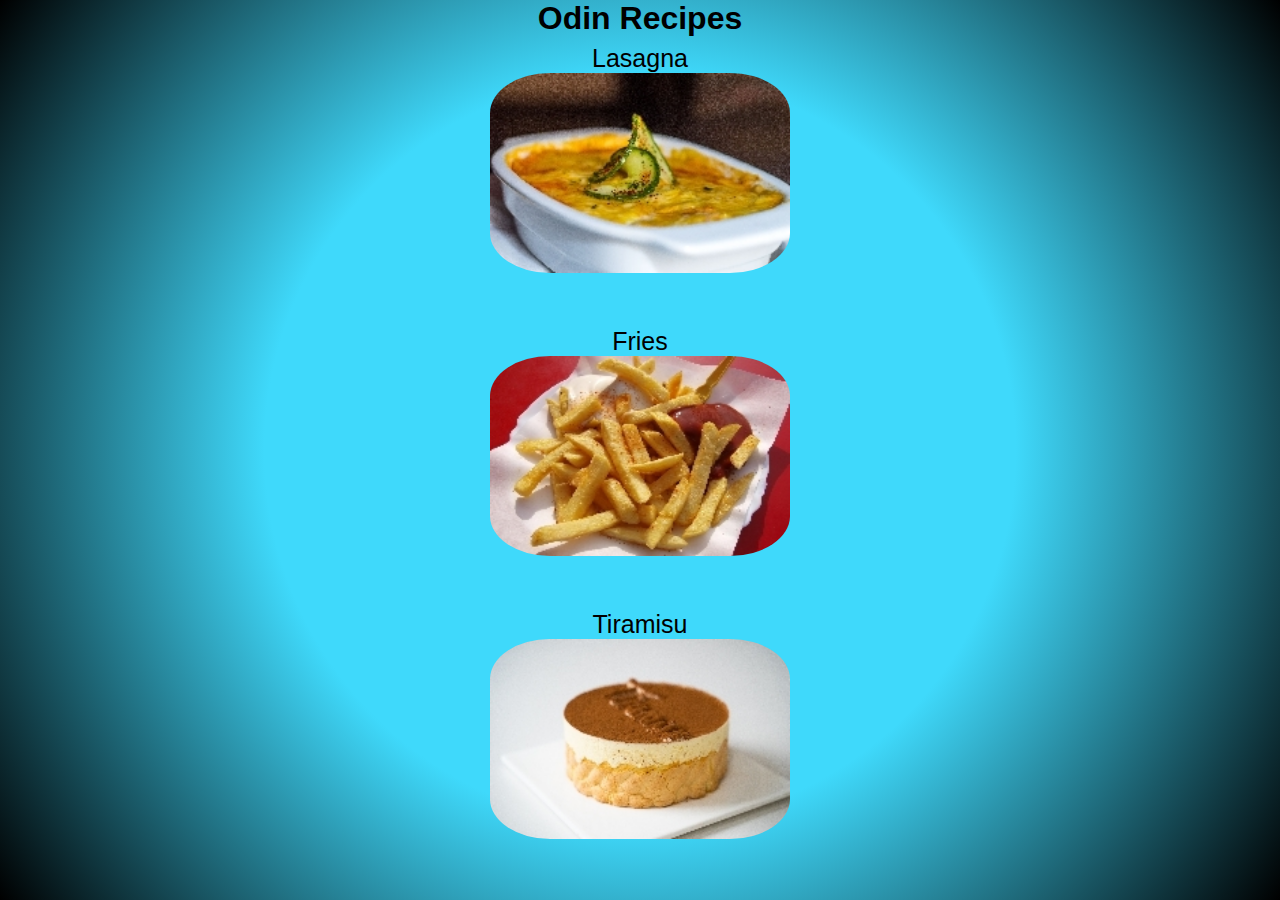
<file: index.html>
<!DOCTYPE html>
<html lang="en">
  <head>
    <meta charset="UTF-8">
    <title>RecipeApp</title>
    <link rel="stylesheet" href="styles.css">
  </head>
  <body>
    <div class="page">
        <h1 class="title">Odin Recipes</h1>   
        <div class="container">
            <div class="recipe">
                <h3>Lasagna</h3>
                <a href="./recipes/lasagna.html">
                    <img src="./images/lasagna.jpg" alt="">
                </a>
            </div>
            <div class="recipe">
                <h3>Fries</h3>
                <a href="./recipes/fries.html">
                    <img src="./images/fries.jpg" alt="fries">
                </a>
            </div>
            <div class="recipe">
            <h3>Tiramisu</h3>
            <a href="./recipes/tiramisu.html">
                <img src="./images/tiramisu.jpg" alt="tiramisu">
            </a> 
            </div>
        </div>
    </div>
  </body>
</html>
</file>
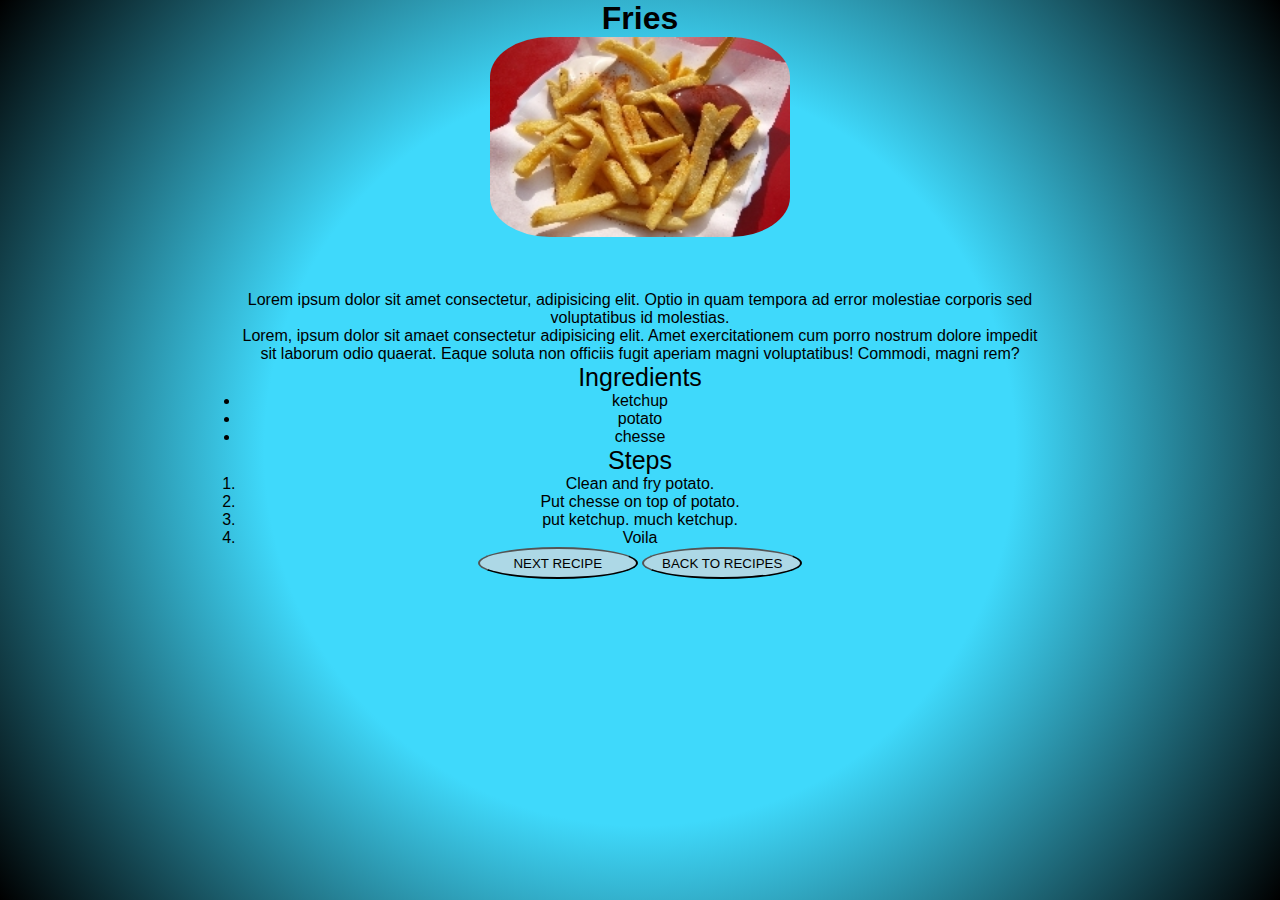
<file: recipes/fries.html>
<!DOCTYPE html>
<html lang="en">
  <head>
    <meta charset="UTF-8">
    <title>Fries</title>
    <link rel="stylesheet" href="../styles.css">
  </head>
  <body>
    <h1>Fries</h1>  
    <img src="../images/fries.jpg" alt="no fries">
    <p>Lorem ipsum dolor sit amet consectetur, adipisicing elit. Optio in quam tempora ad error molestiae corporis sed voluptatibus id molestias.</p>
    <p>Lorem, ipsum dolor sit amaet consectetur adipisicing elit. Amet exercitationem cum porro nostrum dolore impedit sit laborum odio quaerat. Eaque soluta non officiis fugit aperiam magni voluptatibus! Commodi, magni rem?</p>
    <h3>Ingredients</h3>
    <ul>
      <li>ketchup</li>
      <li>potato</li>
      <li>chesse</li>
    </ul>
    <h3>Steps</h3>
    <ol>
      <li>Clean and fry potato.</li>
      <li>Put chesse on top of potato.</li>
      <li>put ketchup. much ketchup.</li>
      <li>Voila</li>
    </ol>
    <button onclick="window.location.href='./tiramisu.html'">NEXT RECIPE</button>
    <button onclick="window.location.href='../index.html'">BACK TO RECIPES</button>
  </body>
</html>
</file>
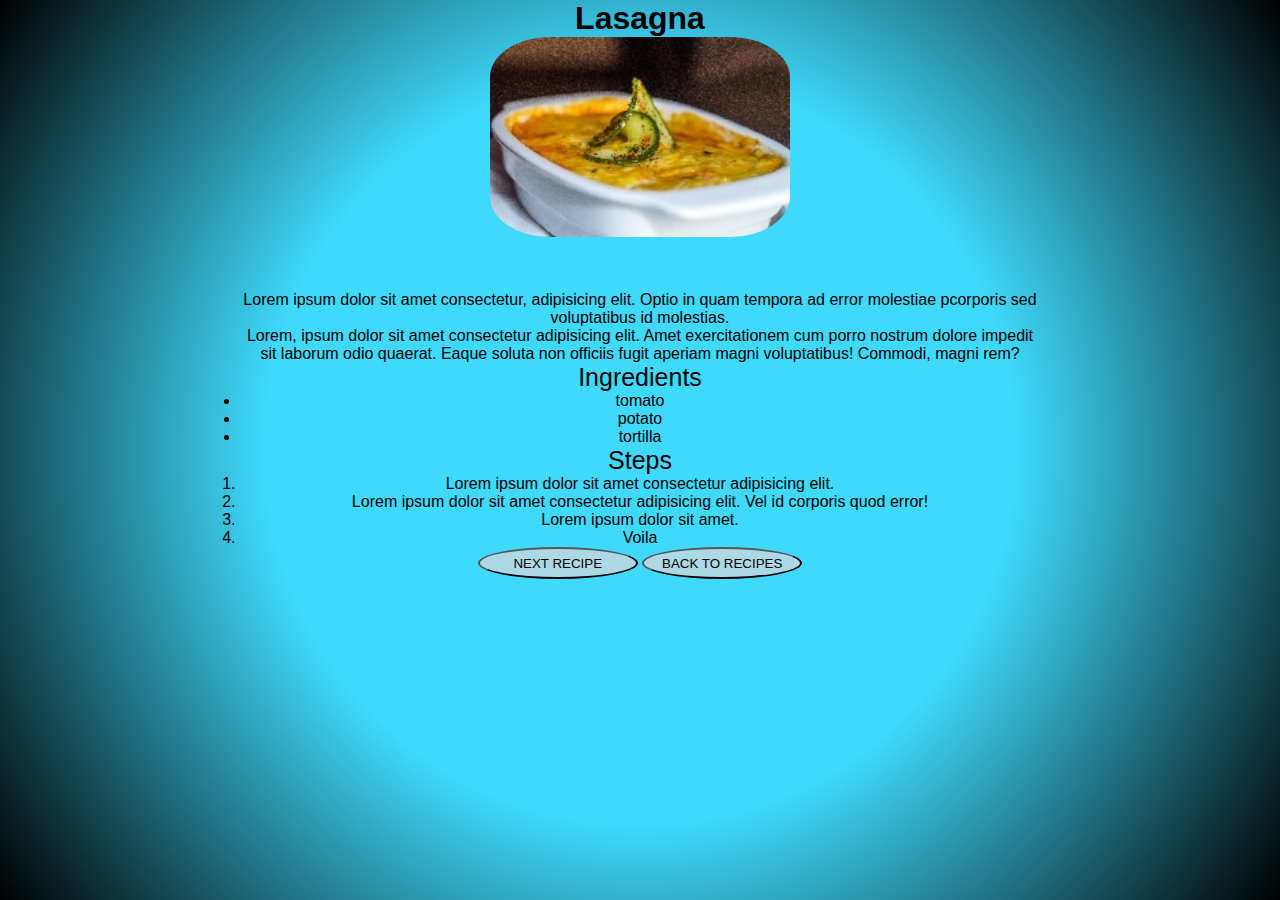
<file: recipes/lasagna.html>
<!DOCTYPE html>
<html lang="en">
  <head>
    <meta charset="UTF-8">
    <title>Lasagna</title>
    <link rel="stylesheet" href="../styles.css">
  </head>
  <body>
    <h1>Lasagna</h1>  
    <img src="../images/lasagna.jpg" alt="no lasagna">
    <p>Lorem ipsum dolor sit amet consectetur, adipisicing elit. Optio in quam tempora ad error molestiae pcorporis sed voluptatibus id molestias.</p>
    <p>Lorem, ipsum dolor sit amet consectetur adipisicing elit. Amet exercitationem cum porro nostrum dolore impedit sit laborum odio quaerat. Eaque soluta non officiis fugit aperiam magni voluptatibus! Commodi, magni rem?</p>
    <h3>Ingredients</h3>
    <ul>
      <li>tomato</li>
      <li>potato</li>
      <li>tortilla</li>
    </ul>
    <h3>Steps</h3>
    <ol>
      <li>Lorem ipsum dolor sit amet consectetur adipisicing elit.</li>
      <li>Lorem ipsum dolor sit amet consectetur adipisicing elit. Vel id corporis quod error!</li>
      <li>Lorem ipsum dolor sit amet.</li>
      <li>Voila</li>
    </ol>
    <button onclick="window.location.href='./fries.html'">NEXT RECIPE</button>
    <button onclick="window.location.href='../index.html'">BACK TO RECIPES</button>
  </body>
</html>
</file>
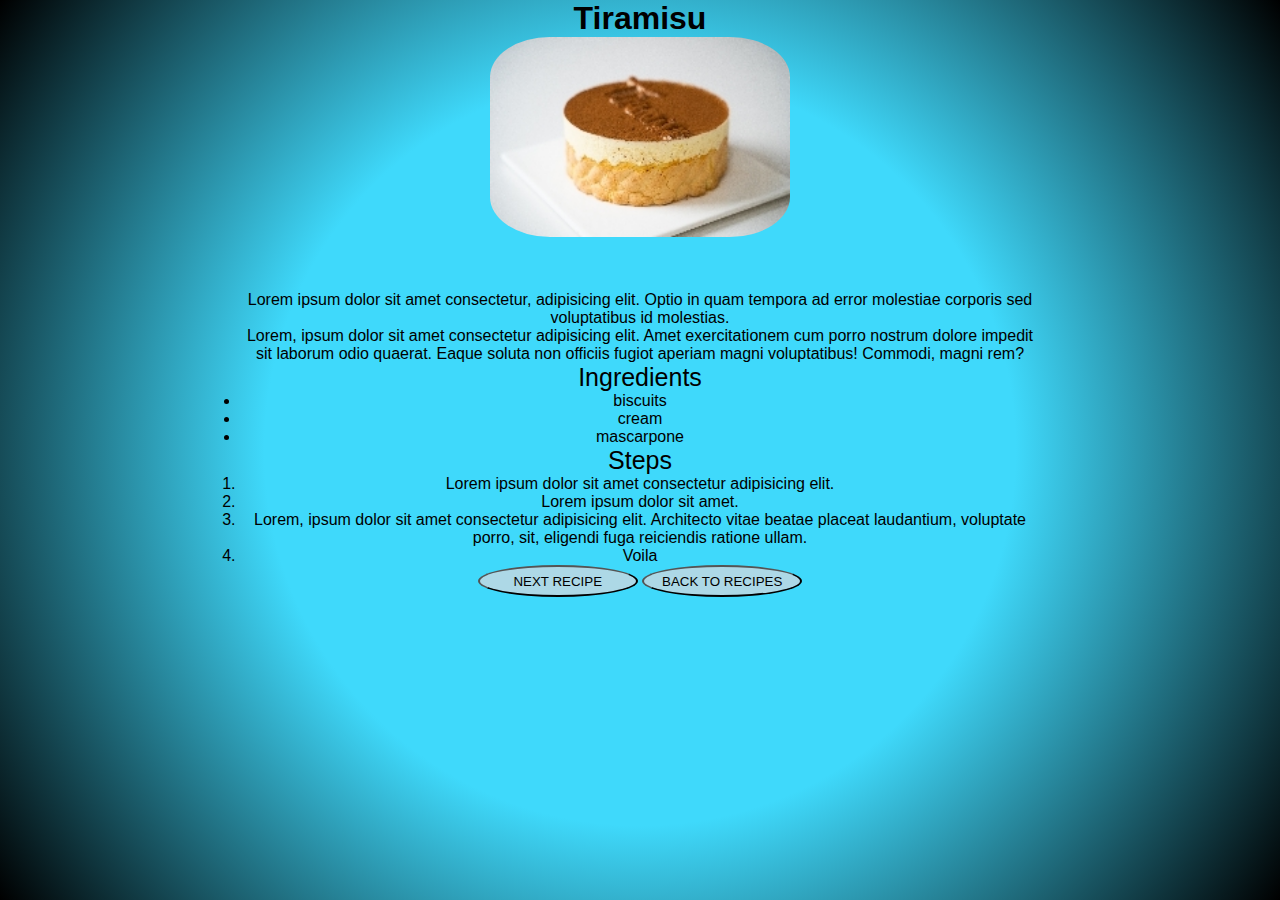
<file: recipes/tiramisu.html>
<!DOCTYPE html>
<html lang="en">
  <head>
    <meta charset="UTF-8">
    <title>Tiramisu</title>
    <link rel="stylesheet" href="../styles.css">
  </head>
  <body>
    <h1>Tiramisu</h1>  
    <img src="../images/tiramisu.jpg" alt="no tiramisu">
    <p>Lorem ipsum dolor sit amet consectetur, adipisicing elit. Optio in quam tempora ad error molestiae corporis sed voluptatibus id molestias.</p>
    <p>Lorem, ipsum dolor sit amet consectetur adipisicing elit. Amet exercitationem cum porro nostrum dolore impedit sit laborum odio quaerat. Eaque soluta non officiis fugiot aperiam magni voluptatibus! Commodi, magni rem?</p>
    <h3>Ingredients</h3>
    <ul>
      <li>biscuits</li>
      <li>cream</li>
      <li>mascarpone</li>
    </ul>
    <h3>Steps</h3>
    <ol>
      <li>Lorem ipsum dolor sit amet consectetur adipisicing elit.</li>
      <li>Lorem ipsum dolor sit amet.</li>
      <li>Lorem, ipsum dolor sit amet consectetur adipisicing elit. Architecto vitae beatae placeat laudantium, voluptate porro, sit, eligendi fuga reiciendis ratione ullam.</li>
      <li>Voila</li>
    </ol>
    <button onclick="window.location.href='./lasagna.html'">NEXT RECIPE</button>
    <button onclick="window.location.href='../index.html'">BACK TO RECIPES</button>
  </body>
</html>
</file>
<file: styles.css>
*{
    font-family: Verdana, Geneva, Tahoma, sans-serif;
    text-align: center;
    padding: 0;
    margin: 0;
}
body{
    height: 100vh;
    background: rgb(63,217,251);
    background: radial-gradient(circle, rgba(63,217,251,1) 48%, rgba(0,0,0,1) 100%); 
    background-attachment: fixed;
}
.page{
    height: 100vh;
    display: flex;
    flex-direction: column;
}
img{
    height: 200px;
    width: 300px;
    border-radius: 20%;
    margin-bottom: 50px;
}
h3{
    font-size: 25px;
    font-weight: 500;
    margin-left: auto;
    margin-right: auto;
}
p,
li{
    max-width: 800px;
    margin-left: auto;
    margin-right: auto;
}
button{
    background-color: lightblue;
    color: black;
    border-radius: 100%;
    width: 10rem;
    height: 2rem;
}
.container{
    flex: 1;
    display: flex;
    justify-content: center;
    flex-direction: column;
}
.recipe{
    display: inline-block;
}
</file>
